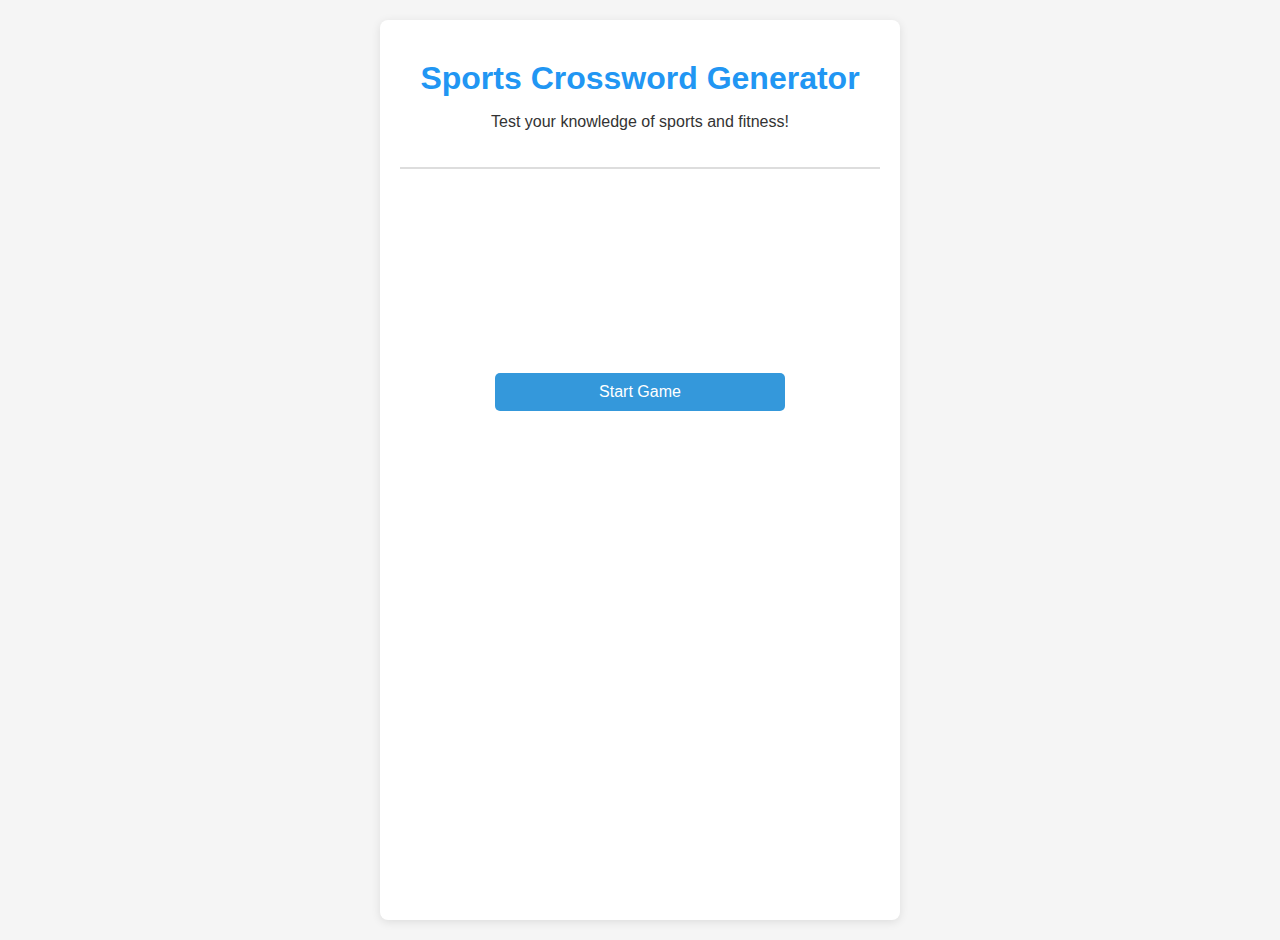
<file: index.html>
<!DOCTYPE html>
<html lang="en">
<head>
    <meta charset="UTF-8">
    <meta name="viewport" content="width=device-width, initial-scale=1.0, maximum-scale=1.0, user-scalable=no">
    <meta http-equiv="Cache-Control" content="no-cache, no-store, must-revalidate">
    <meta http-equiv="Pragma" content="no-cache">
    <meta http-equiv="Expires" content="0">
    <link rel="icon" type="image/x-icon" href="favicon.ico">
    <link rel="shortcut icon" type="image/x-icon" href="favicon.ico">
    <title>Sports Crossword Generator</title>
    <link rel="stylesheet" href="css/styles.css">
</head>
<body>
    <div class="container">
        <header class="header">
            <h1>Sports Crossword Generator</h1>
            <p>Test your knowledge of sports and fitness!</p>
        </header>

        <div class="main-content">
            <div class="game-controls">
                <button id="generate-button" class="button primary" onclick="generatePuzzle()">
                    Start Game
                </button>
            </div>
        </div>
    </div>

    <script type="module">
        import { sportsWords } from './js/sports_words.js';
        import { PuzzleGenerator } from './js/PuzzleGenerator.js';

        window.generatePuzzle = function() {
            const generator = new PuzzleGenerator();
            const maxRetries = 5;
            let retryCount = 0;

            function tryGenerate() {
                try {
                    const WORD_COUNT = 6;
                    const shuffled = [...sportsWords].sort(() => Math.random() - 0.5);
                    const selectedWords = shuffled.slice(0, WORD_COUNT);
                    
                    const result = generator.generatePuzzle(selectedWords);
                    if (!result || !result.grid || !result.words || result.words.length < 4) {
                        throw new Error('Invalid puzzle data');
                    }
                    
                    // 验证数据
                    const validData = result.words.every(word => 
                        word.text && word.hint && typeof word.number === 'number' && 
                        typeof word.horizontal === 'boolean'
                    );
                    
                    if (!validData) {
                        throw new Error('Invalid word data structure');
                    }
                    
                    // 使用 Base64 编码数据并通过 URL 传递
                    const encodedData = btoa(JSON.stringify(result));
                    window.location.href = `game.html?data=${encodedData}`;
                } catch (error) {
                    console.error('Puzzle generation failed:', error);
                    retryCount++;
                    if (retryCount < maxRetries) {
                        setTimeout(() => tryGenerate(), 100);
                    } else {
                        alert('Unable to generate puzzle. Please try again.');
                        window.location.reload();
                    }
                }
            }

            tryGenerate();
        };
    </script>

    <style>
        .main-content {
            display: flex;
            justify-content: center;
            align-items: center;
            min-height: 400px;
        }

        .game-controls {
            text-align: center;
            width: 100%;
            max-width: 300px;
        }

        .button {
            font-size: 1.2em;
            padding: 15px 30px;
            background: var(--primary-color);
            color: white;
            border: none;
            border-radius: 8px;
            cursor: pointer;
            transition: all 0.3s ease;
            width: 100%;
        }

        .button:hover {
            background: var(--primary-hover);
            transform: translateY(-2px);
            box-shadow: 0 4px 12px rgba(33, 150, 243, 0.3);
        }
    </style>
</body>
</html>
</file>
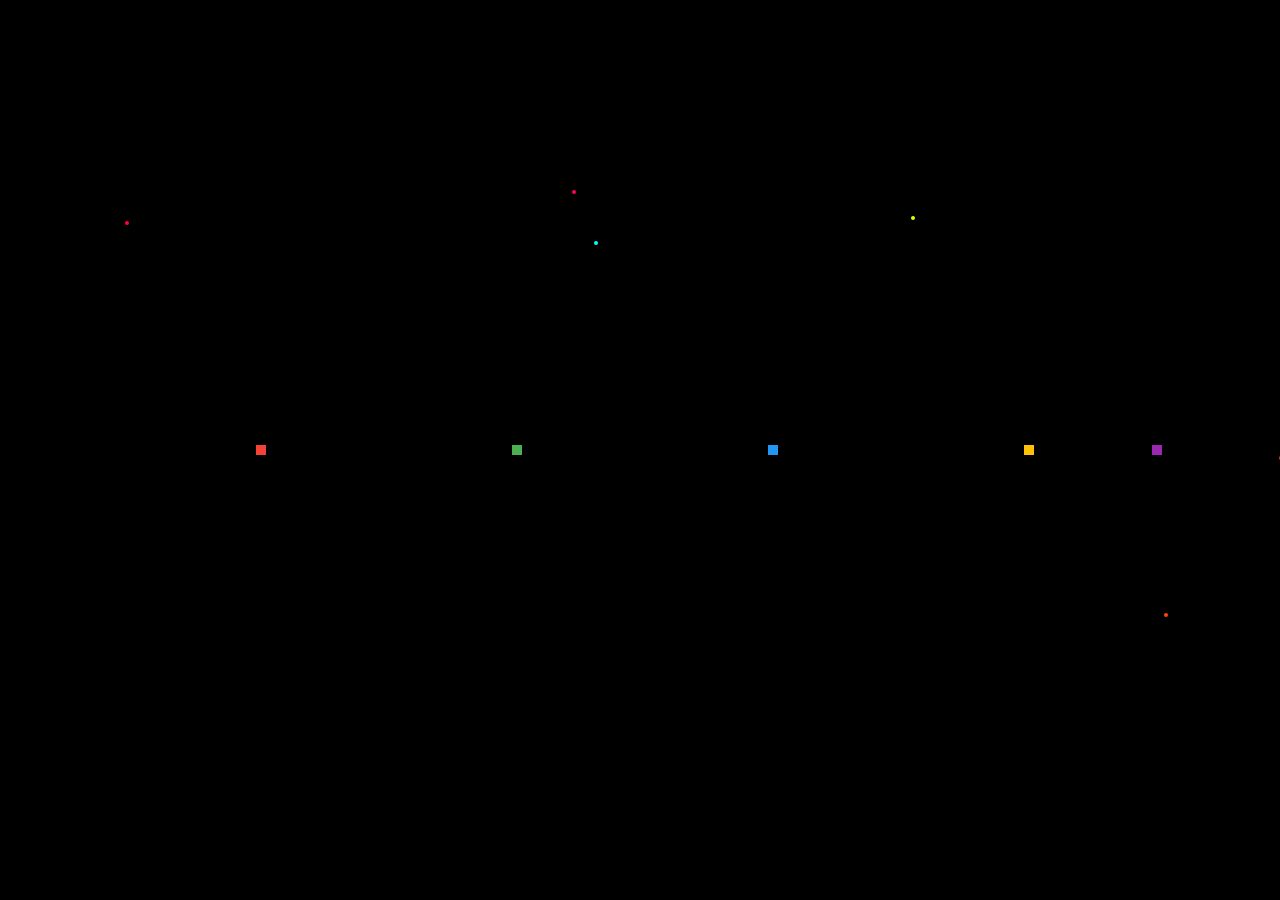
<file: congratulations.html>
<!DOCTYPE html>
<html lang="en">
<head>
    <meta charset="UTF-8">
    <meta name="viewport" content="width=device-width, initial-scale=1.0">
    <title>Congratulations!</title>
    <style>
        body {
            margin: 0;
            padding: 0;
            width: 100vw;
            height: 100vh;
            display: flex;
            justify-content: center;
            align-items: center;
            background: #000;
            overflow: hidden;
        }

        .celebration-container {
            position: relative;
            text-align: center;
            animation: float 3s ease-in-out infinite;
        }

        .celebration-title {
            font-size: 5em;
            color: #fff;
            text-shadow: 0 0 20px rgba(255,255,255,0.8);
            animation: glow 2s ease-in-out infinite alternate;
            margin-bottom: 20px;
            opacity: 0;
            transform: scale(0.5);
            animation: popIn 0.5s ease forwards;
        }

        .celebration-message {
            font-size: 2em;
            color: #E3F2FD;
            text-shadow: 0 0 10px rgba(255,255,255,0.5);
            opacity: 0;
            transform: translateY(20px);
            animation: slideUp 0.5s ease 0.3s forwards;
        }

        .confetti {
            position: absolute;
            width: 10px;
            height: 10px;
            animation: confetti 5s ease-in-out infinite;
        }

        @keyframes float {
            0% { transform: translateY(0px); }
            50% { transform: translateY(-20px); }
            100% { transform: translateY(0px); }
        }

        @keyframes glow {
            from {
                text-shadow: 0 0 20px #fff,
                            0 0 30px #2196F3,
                            0 0 40px #2196F3,
                            0 0 50px #2196F3;
            }
            to {
                text-shadow: 0 0 30px #fff,
                            0 0 40px #64B5F6,
                            0 0 50px #64B5F6,
                            0 0 60px #64B5F6;
            }
        }

        @keyframes confetti {
            0% { transform: translateY(-100vh) rotate(0deg); opacity: 1; }
            100% { transform: translateY(100vh) rotate(720deg); opacity: 0; }
        }

        @keyframes popIn {
            0% { opacity: 0; transform: scale(0.5); }
            100% { opacity: 1; transform: scale(1); }
        }

        @keyframes slideUp {
            0% { opacity: 0; transform: translateY(20px); }
            100% { opacity: 1; transform: translateY(0); }
        }

        .confetti:nth-child(2n) { background: #f44336; left: 20%; animation-delay: 0.2s; }
        .confetti:nth-child(3n) { background: #4CAF50; left: 40%; animation-delay: 0.4s; }
        .confetti:nth-child(4n) { background: #2196F3; left: 60%; animation-delay: 0.6s; }
        .confetti:nth-child(5n) { background: #FFC107; left: 80%; animation-delay: 0.8s; }
        .confetti:nth-child(6n) { background: #9C27B0; left: 90%; animation-delay: 1s; }

        .firework {
            position: absolute;
            width: 4px;
            height: 4px;
            border-radius: 50%;
            animation: firework 1s ease-out infinite;
        }

        @keyframes firework {
            0% { transform: translate(0, 0); opacity: 1; }
            100% { transform: translate(var(--tx), var(--ty)); opacity: 0; }
        }
    </style>
</head>
<body>
    <div class="celebration-container">
        <h1 class="celebration-title">Congratulations!</h1>
        <p class="celebration-message">You've completed the puzzle!</p>
    </div>

    <!-- 彩带元素 -->
    <div class="confetti"></div>
    <div class="confetti"></div>
    <div class="confetti"></div>
    <div class="confetti"></div>
    <div class="confetti"></div>
    <div class="confetti"></div>
    <div class="confetti"></div>
    <div class="confetti"></div>
    <div class="confetti"></div>
    <div class="confetti"></div>

    <script>
        // 创建烟花效果
        function createFirework() {
            const firework = document.createElement('div');
            firework.className = 'firework';
            firework.style.left = Math.random() * window.innerWidth + 'px';
            firework.style.top = Math.random() * window.innerHeight + 'px';
            firework.style.backgroundColor = `hsl(${Math.random() * 360}, 100%, 50%)`;
            firework.style.setProperty('--tx', (Math.random() * 200 - 100) + 'px');
            firework.style.setProperty('--ty', (Math.random() * 200 - 100) + 'px');
            document.body.appendChild(firework);

            setTimeout(() => {
                firework.remove();
            }, 1000);
        }

        // 每100ms创建一个新烟花
        setInterval(createFirework, 100);

        // 3秒后跳转回主页
        setTimeout(() => {
            window.location.href = 'index.html';
        }, 3000);
    </script>
</body>
</html>
</file>
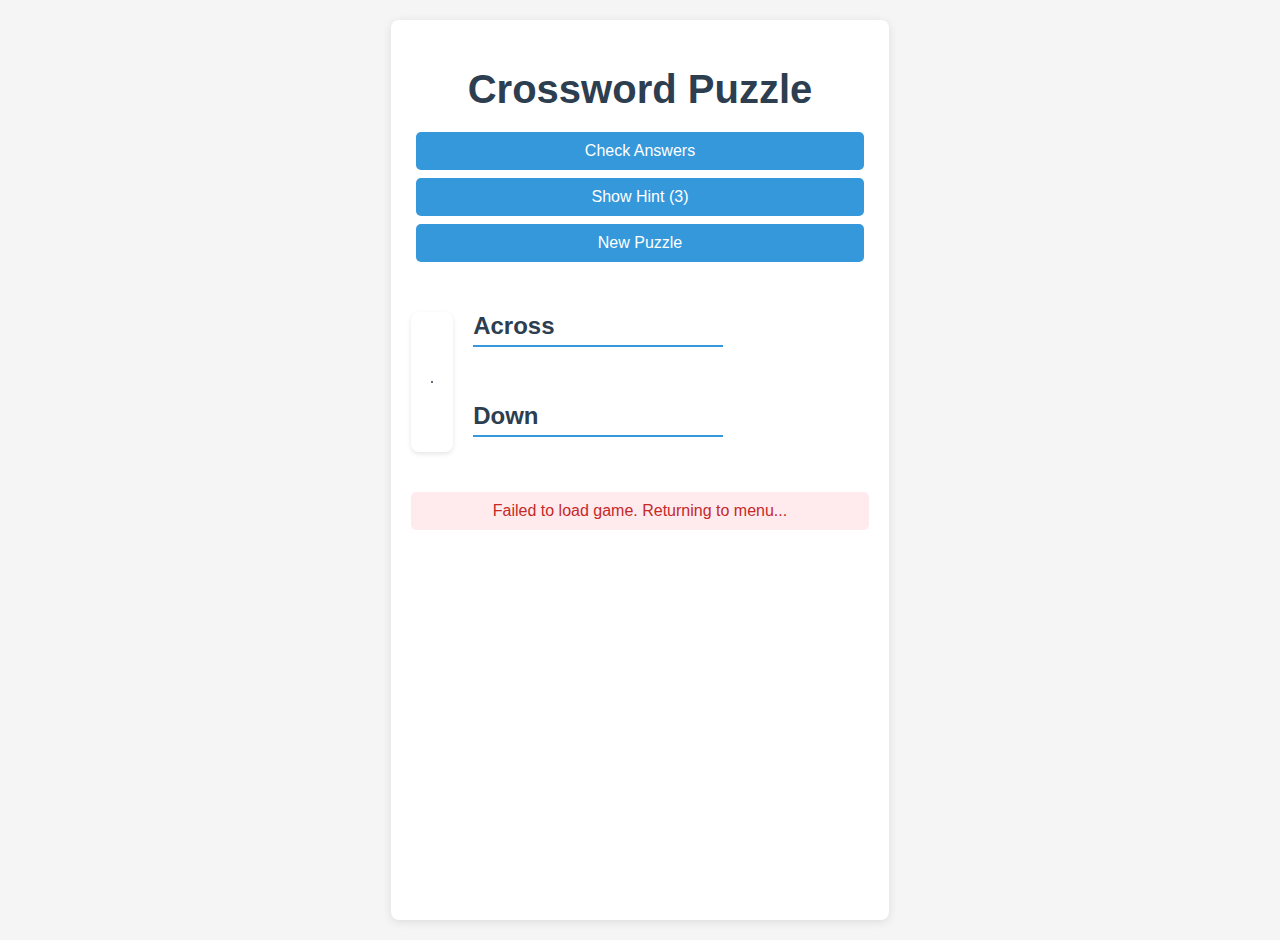
<file: game.html>
<!DOCTYPE html>
<html lang="en">
<head>
    <meta charset="UTF-8">
    <meta name="viewport" content="width=device-width, initial-scale=1.0, maximum-scale=1.0, user-scalable=no">
    <title>Crossword Game</title>
    <link rel="stylesheet" href="css/styles.css">
    <link rel="icon" type="image/x-icon" href="favicon.ico">
</head>
<body>
    <!-- 祝贺动画覆盖层 - 移到最前面确保显示在最上层 -->
    <div id="celebration" class="celebration-overlay">
        <div class="celebration-content">
            <h1 class="celebration-title">Congratulations!</h1>
            <p class="celebration-message">You've completed the puzzle!</p>
        </div>
        <!-- 彩带元素 -->
        <div class="confetti"></div>
        <div class="confetti"></div>
        <div class="confetti"></div>
        <div class="confetti"></div>
        <div class="confetti"></div>
        <div class="confetti"></div>
        <div class="confetti"></div>
        <div class="confetti"></div>
        <div class="confetti"></div>
        <div class="confetti"></div>
    </div>

    <div class="container">
        <header class="game-header">
            <h1>Crossword Puzzle</h1>
            <div class="game-controls">
                <button id="check-button" class="button" onclick="checkAnswers()">Check Answers</button>
                <button id="hint-button" class="button" onclick="showHint()">Show Hint (3)</button>
                <button class="button" onclick="window.location.href='index.html'">New Puzzle</button>
            </div>
        </header>

        <div class="game-content">
            <div class="grid-container">
                <div id="crossword-grid" class="crossword-grid"></div>
            </div>
            
            <div class="clues-container">
                <div class="clues-section">
                    <h2>Across</h2>
                    <div id="across-clues" class="clues-list"></div>
                </div>
                <div class="clues-section">
                    <h2>Down</h2>
                    <div id="down-clues" class="clues-list"></div>
                </div>
            </div>
        </div>

        <div id="status" class="game-status"></div>
    </div>

    <script>
        let gameData = null;
        let hintsRemaining = 3;
        let isGameComplete = false;
        let currentFocusedInput = null;
        
        // 从URL获取游戏数据
        function loadGameData() {
            try {
                // 从 URL 参数获取数据
                const urlParams = new URLSearchParams(window.location.search);
                const encodedData = urlParams.get('data');
                
                if (!encodedData) {
                    throw new Error('No game data found');
                }

                // 解码数据
                const data = JSON.parse(atob(encodedData));
                
                if (!data || !data.grid || !data.words || data.words.length < 4) {
                    throw new Error('Invalid game data');
                }

                gameData = data;
                displayGame(gameData);
            } catch (error) {
                console.error('Failed to load game data:', error);
                showStatus('Failed to load game. Returning to menu...', true);
                setTimeout(() => {
                    window.location.href = 'index.html';
                }, 2000);
            }
        }

        function displayGame(data) {
            displayGrid(data.grid);
            displayClues(data.words);
            // 移除任何可能的祝贺状态
            isGameComplete = false;
            const status = document.getElementById('status');
            status.textContent = '';
            status.className = 'game-status';
            setupKeyboardNavigation();
        }

        function displayGrid(grid) {
            const container = document.getElementById('crossword-grid');
            container.innerHTML = '';
            
            container.style.gridTemplateRows = `repeat(${grid.size}, 1fr)`;
            container.style.gridTemplateColumns = `repeat(${grid.size}, 1fr)`;
            
            for (let i = 0; i < grid.size; i++) {
                for (let j = 0; j < grid.size; j++) {
                    const cell = document.createElement('div');
                    cell.className = 'cell';
                    
                    if (grid.grid[i][j] === null) {
                        cell.className += ' empty';
                    } else {
                        const input = document.createElement('input');
                        input.maxLength = 1;
                        input.dataset.row = i;
                        input.dataset.col = j;
                        input.dataset.answer = grid.grid[i][j];
                        input.addEventListener('input', handleInput);
                        input.addEventListener('focus', handleFocus);
                        input.addEventListener('keydown', handleKeyDown);
                        cell.appendChild(input);
                        
                        // 添加单词编号
                        const word = grid.placedWords.find(w => 
                            (w.horizontal && w.row === i && w.col === j) ||
                            (!w.horizontal && w.row === i && w.col === j)
                        );
                        
                        if (word && (word.col === j && word.row === i)) {
                            const number = document.createElement('span');
                            number.className = 'number';
                            number.textContent = word.number;
                            cell.appendChild(number);
                        }
                    }
                    container.appendChild(cell);
                }
            }
        }

        function displayClues(words) {
            const acrossClues = document.getElementById('across-clues');
            const downClues = document.getElementById('down-clues');
            
            acrossClues.innerHTML = '';
            downClues.innerHTML = '';
            
            words.forEach(word => {
                const clue = document.createElement('div');
                clue.className = 'clue-item';
                clue.innerHTML = `<span class="clue-number">${word.number}.</span> ${word.hint}`;
                
                if (word.horizontal) {
                    acrossClues.appendChild(clue);
                } else {
                    downClues.appendChild(clue);
                }
            });
        }

        function handleInput(event) {
            const input = event.target;
            input.value = input.value.toUpperCase();
            // 移除即时对错反馈
            input.parentElement.classList.remove('correct', 'incorrect');
        }

        function handleFocus(event) {
            currentFocusedInput = event;
            highlightRelatedCells(event.target);
        }

        function highlightRelatedCells(input) {
            // 移除之前的高亮
            document.querySelectorAll('.cell.highlighted').forEach(cell => {
                cell.classList.remove('highlighted');
            });

            const row = parseInt(input.dataset.row);
            const col = parseInt(input.dataset.col);

            // 找到当前单元格所属的单词
            const relatedWord = gameData.grid.placedWords.find(word => {
                if (word.horizontal) {
                    return row === word.row && col >= word.col && col < word.col + word.text.length;
                } else {
                    return col === word.col && row >= word.row && row < word.row + word.text.length;
                }
            });

            if (relatedWord) {
                // 高亮相关单元格
                const cells = document.querySelectorAll('.cell input');
                cells.forEach(cell => {
                    const cellRow = parseInt(cell.dataset.row);
                    const cellCol = parseInt(cell.dataset.col);
                    
                    if (relatedWord.horizontal) {
                        if (cellRow === relatedWord.row && 
                            cellCol >= relatedWord.col && 
                            cellCol < relatedWord.col + relatedWord.text.length) {
                            cell.parentElement.classList.add('highlighted');
                        }
                    } else {
                        if (cellCol === relatedWord.col && 
                            cellRow >= relatedWord.row && 
                            cellRow < relatedWord.row + relatedWord.text.length) {
                            cell.parentElement.classList.add('highlighted');
                        }
                    }
                });
            }
        }

        function handleKeyDown(event) {
            const input = event.target;
            const row = parseInt(input.dataset.row);
            const col = parseInt(input.dataset.col);

            switch(event.key) {
                case 'ArrowRight':
                    moveFocus(row, col + 1);
                    event.preventDefault();
                    break;
                case 'ArrowLeft':
                    moveFocus(row, col - 1);
                    event.preventDefault();
                    break;
                case 'ArrowUp':
                    moveFocus(row - 1, col);
                    event.preventDefault();
                    break;
                case 'ArrowDown':
                    moveFocus(row + 1, col);
                    event.preventDefault();
                    break;
                case 'Backspace':
                    if (!input.value) {
                        moveFocus(row, col - 1);
                        event.preventDefault();
                    }
                    break;
            }
        }

        function moveFocus(row, col) {
            const nextInput = document.querySelector(
                `.cell input[data-row="${row}"][data-col="${col}"]`
            );
            if (nextInput) {
                nextInput.focus();
            }
        }

        function setupKeyboardNavigation() {
            document.addEventListener('keydown', function(event) {
                if (event.key === 'Tab') {
                    event.preventDefault();
                    const inputs = Array.from(document.querySelectorAll('.cell input'));
                    const currentIndex = inputs.indexOf(document.activeElement);
                    const nextIndex = event.shiftKey ? 
                        (currentIndex - 1 + inputs.length) % inputs.length : 
                        (currentIndex + 1) % inputs.length;
                    inputs[nextIndex].focus();
                }
            });
        }

        function checkAnswers() {
            if (isGameComplete) return;
            
            const inputs = document.querySelectorAll('.cell input');
            const emptyInputs = Array.from(inputs).filter(input => !input.value.trim());
            
            if (emptyInputs.length > 0) {
                showStatus('Please fill in all cells before checking', true);
                return;
            }

            const allCorrect = Array.from(inputs).every(input => 
                input.value.toUpperCase() === input.dataset.answer
            );

            if (allCorrect) {
                isGameComplete = true;
                // 跳转到祝贺页面
                window.location.href = 'congratulations.html';
            } else {
                // 跳转到错误页面
                window.location.href = 'error.html';
            }
        }

        function resetGameState() {
            isGameComplete = false;
            
            // 重置所有游戏相关的状态
            const inputs = document.querySelectorAll('.cell input');
            inputs.forEach(input => {
                input.value = '';
                input.disabled = false;
                input.parentElement.classList.remove('correct', 'incorrect');
            });
            
            // 重置按钮状态
            document.getElementById('check-button').disabled = false;
            
            // 重置提示次数
            hintsRemaining = 3;
            updateHintButton();
            
            // 清除状态消息
            const status = document.getElementById('status');
            status.textContent = '';
            status.className = 'game-status';
        }

        function updateHintButton() {
            const hintButton = document.getElementById('hint-button');
            hintButton.textContent = `Show Hint (${hintsRemaining})`;
            if (hintsRemaining <= 0) {
                hintButton.disabled = true;
                hintButton.classList.add('disabled');
            }
        }

        function showHint() {
            if (hintsRemaining <= 0) {
                showStatus('No hints remaining!', true);
                return;
            }

            const inputs = document.querySelectorAll('.cell input');
            const emptyInputs = Array.from(inputs).filter(input => !input.value.trim());
            
            if (emptyInputs.length > 0) {
                const randomInput = emptyInputs[Math.floor(Math.random() * emptyInputs.length)];
                const answer = randomInput.dataset.answer;
                randomInput.value = answer;
                // 移除显示正确答案的样式
                randomInput.parentElement.classList.remove('correct');
                hintsRemaining--;
                updateHintButton();
                
                // 检查是否所有格子都已填写
                const remainingEmpty = Array.from(inputs).filter(input => !input.value.trim());
                if (remainingEmpty.length === 0) {
                    showStatus('All cells filled! You can check your answers now.', false);
                }
            }
        }

        function showStatus(message, isError = false) {
            const status = document.getElementById('status');
            status.textContent = message;
            status.className = 'game-status ' + (isError ? 'error' : 'success');
            
            setTimeout(() => {
                status.textContent = '';
                status.className = 'game-status';
            }, 3000);
        }

        // 确保函数在全局范围内可用
        window.checkAnswers = checkAnswers;
        window.showHint = showHint;

        // 页面加载时初始化游戏
        document.addEventListener('DOMContentLoaded', () => {
            loadGameData();
            // 确保celebration一开始是隐藏的
            const celebration = document.getElementById('celebration');
            celebration.style.display = 'none';
            celebration.classList.remove('show');
        });
    </script>
</body>
</html>
</file>
<file: css/styles.css>
/* 基础样式 */
:root {
    --primary-color: #2196F3;
    --primary-hover: #1976D2;
    --bg-color: #f5f5f5;
    --border-color: #ddd;
    --text-color: #333;
    --cell-size: min(40px, 5vw);
    --grid-gap: 1px;
    --disabled-color: #e0e0e0;
    --transition-speed: 0.3s;
    --background-color: #f5f5f5;
    --grid-border: #2c3e50;
}

body {
    font-family: 'Segoe UI', Tahoma, Geneva, Verdana, sans-serif;
    margin: 0;
    padding: 20px;
    background-color: var(--background-color);
    color: #333;
    min-height: 100vh;
    display: flex;
    flex-direction: column;
}

.container {
    max-width: 1200px;
    margin: 0 auto;
    padding: 20px;
    background-color: white;
    border-radius: 8px;
    box-shadow: 0 2px 10px rgba(0,0,0,0.1);
    position: relative;
    z-index: 1000;
    flex: 1;
}

/* 标题样式 */
.header {
    text-align: center;
    margin-bottom: 30px;
    padding: 20px;
    border-bottom: 2px solid var(--border-color);
}

.header h1 {
    color: var(--primary-color);
    margin: 0 0 10px 0;
}

h2 {
    color: var(--text-color);
    margin: 0 0 20px 0;
    font-size: 1.5em;
}

/* 主内容区布局 */
.main-content {
    display: grid;
    grid-template-columns: 1fr 1fr;
    gap: 30px;
    align-items: start;
}

/* 单词选择区域 */
.word-selection {
    background: white;
    padding: 20px;
    border-radius: 8px;
    max-height: 600px;
    overflow-y: auto;
}

.word-list {
    margin-bottom: 20px;
}

.word-item {
    display: flex;
    flex-direction: column;
    padding: 10px;
    border: 1px solid var(--border-color);
    border-radius: 4px;
    cursor: pointer;
    transition: all 0.3s ease;
}

.word-item:hover {
    background-color: rgba(33, 150, 243, 0.1);
    transform: translateY(-2px);
}

.word-item.selected {
    background-color: var(--primary-color);
    color: white;
    box-shadow: 0 2px 8px rgba(33, 150, 243, 0.3);
}

.word-item.selected .word-hint {
    color: rgba(255, 255, 255, 0.9);
}

.word-text {
    font-weight: bold;
    color: var(--primary-color);
}

.word-hint {
    color: #666;
    font-size: 0.9em;
}

/* 预览区域 */
.preview-section {
    background: white;
    padding: 20px;
    border-radius: 8px;
    display: flex;
    flex-direction: column;
    align-items: center;
}

.preview-grid {
    width: 100%;
    max-width: 400px;
    aspect-ratio: 1;
    background: #2c3e50;
    border-radius: 4px;
    display: grid;
    gap: 1px;
    padding: 2px;
    margin: 0 auto;
}

.preview-grid .cell {
    background: white;
    display: flex;
    justify-content: center;
    align-items: center;
    font-size: 1.2em;
    font-weight: bold;
    color: #2c3e50;
}

.preview-grid .cell.empty {
    background: #2c3e50;
}

/* 按钮样式 */
.button {
    background: var(--primary-color);
    color: white;
    border: none;
    padding: 12px 24px;
    border-radius: 4px;
    cursor: pointer;
    font-size: 1em;
    transition: background 0.3s;
    width: 100%;
}

.button:hover {
    background: #1976D2;
}

/* 游戏页面样式 */
.game-header {
    text-align: center;
    margin-bottom: 30px;
}

.game-header h1 {
    color: #2c3e50;
    font-size: 2.5em;
    margin-bottom: 20px;
}

.game-controls {
    display: flex;
    gap: 8px;
    justify-content: center;
    margin-bottom: 15px;
    flex-wrap: wrap;
}

.game-controls .button {
    background-color: #3498db;
    color: white;
    border: none;
    padding: 10px 20px;
    border-radius: 5px;
    cursor: pointer;
    font-size: 1em;
    transition: background-color 0.3s ease;
    margin: 0 5px;
}

.game-controls .button:hover {
    background-color: #2980b9;
}

.game-content {
    display: flex;
    gap: 20px;
    margin-bottom: 20px;
    animation: fadeIn 0.5s ease;
    flex-direction: row;
}

.clues-container {
    display: grid;
    grid-template-columns: repeat(auto-fit, minmax(250px, 1fr));
    gap: 20px;
    margin-top: 20px;
}

.clues-section {
    margin-bottom: 20px;
}

.clues-section h2 {
    color: #2c3e50;
    border-bottom: 2px solid #3498db;
    padding-bottom: 5px;
    margin-bottom: 15px;
}

.clue-item {
    padding: 8px;
    margin-bottom: 8px;
    border-radius: 4px;
    transition: background-color 0.2s ease;
}

.clue-item:hover {
    background-color: #f7f9fc;
}

.clue-number {
    font-weight: bold;
    color: #3498db;
    margin-right: 5px;
}

/* 网格容器样式 */
.grid-container {
    display: flex;
    justify-content: center;
    align-items: center;
    margin: 20px 0;
    padding: 20px;
    background-color: white;
    border-radius: 8px;
    box-shadow: 0 2px 5px rgba(0, 0, 0, 0.1);
}

/* 网格样式 */
.crossword-grid {
    display: grid;
    gap: var(--grid-gap);
    background-color: var(--grid-border);
    padding: var(--grid-gap);
    border-radius: 8px;
    margin: 20px auto;
    width: fit-content;
    box-shadow: 0 4px 12px rgba(0, 0, 0, 0.1);
}

/* 单元格样式 */
.cell {
    background-color: white;
    width: var(--cell-size);
    height: var(--cell-size);
    position: relative;
    display: flex;
    justify-content: center;
    align-items: center;
    border: 1px solid #e0e0e0;
}

.cell.empty {
    background-color: var(--grid-border);
    border: none;
}

/* 输入框样式 */
.cell input {
    width: 100%;
    height: 100%;
    border: none;
    text-align: center;
    font-size: calc(var(--cell-size) * 0.6);
    font-weight: bold;
    color: var(--text-color);
    background: transparent;
    cursor: pointer;
    caret-color: transparent;
}

.cell input:focus {
    outline: 2px solid var(--primary-color);
    outline-offset: -2px;
    background-color: rgba(33, 150, 243, 0.1);
}

.cell.correct {
    color: #4CAF50;
    animation: correctPulse 0.5s ease;
}

.cell.incorrect {
    color: #f44336;
    animation: incorrectShake 0.5s ease;
}

/* 数字标记样式 */
.number {
    position: absolute;
    top: 2px;
    left: 2px;
    font-size: calc(var(--cell-size) * 0.3);
    color: #666;
    pointer-events: none;
}

/* 按钮样式 */
.button:disabled {
    background-color: #bdc3c7;
    cursor: not-allowed;
}

/* 状态消息样式 */
.game-status {
    text-align: center;
    padding: 10px;
    margin-top: 20px;
    border-radius: 5px;
    opacity: 0;
    transition: opacity 0.3s ease;
}

.game-status.error {
    background-color: #ffebee;
    color: #c62828;
    opacity: 1;
}

.game-status.success {
    background-color: #e8f5e9;
    color: #2e7d32;
    opacity: 1;
}

/* 动画关键帧 */
@keyframes slideDown {
    from {
        transform: translateY(-20px);
        opacity: 0;
    }
    to {
        transform: translateY(0);
        opacity: 1;
    }
}

@keyframes fadeIn {
    from {
        opacity: 0;
    }
    to {
        opacity: 1;
    }
}

@keyframes correctPulse {
    0% { transform: scale(1); }
    50% { transform: scale(1.1); }
    100% { transform: scale(1); }
}

@keyframes incorrectShake {
    0%, 100% { transform: translateX(0); }
    25% { transform: translateX(-5px); }
    75% { transform: translateX(5px); }
}

/* 响应式设计 */
@media (max-width: 768px) {
    .main-content {
        grid-template-columns: 1fr;
    }

    .container {
        padding: 10px;
    }

    .word-selection, .preview-section {
        max-height: none;
    }

    .game-content {
        flex-direction: column;
    }

    .grid-container {
        order: 1;
        margin: 0 auto;
        width: 100%;
        max-width: 500px;
    }

    .clues-container {
        order: 2;
        flex: none;
        width: auto;
        max-height: none;
    }

    .game-controls {
        padding: 0 10px;
    }

    .cell input {
        font-size: calc(var(--cell-size) * 0.7);
    }
}

@media (max-width: 480px) {
    :root {
        --cell-size: min(40px, 8vw);
    }

    body {
        padding: 10px;
    }

    .container {
        padding: 10px;
    }

    .game-controls {
        flex-direction: column;
        align-items: stretch;
        gap: 10px;
    }

    .game-controls .button {
        width: 100%;
    }

    .cell .number {
        font-size: calc(var(--cell-size) * 0.3);
    }
}

/* 触摸设备优化 */
@media (hover: none) {
    .cell input {
        font-size: calc(var(--cell-size) * 0.8);
    }

    .button {
        padding: 12px 20px;
    }

    .clue-item {
        padding: 12px 8px;
    }
}

/* 祝贺动画样式 */
.celebration-overlay {
    position: fixed;
    top: 0;
    left: 0;
    width: 100%;
    height: 100%;
    background: rgba(0, 0, 0, 0.85);
    display: flex;
    justify-content: center;
    align-items: center;
    z-index: 1000;
    opacity: 0;
    visibility: hidden;
    transition: all 0.5s ease;
}

.celebration-overlay.show {
    opacity: 1;
    visibility: visible;
}

.celebration-content {
    background: linear-gradient(135deg, #2196F3, #1976D2);
    padding: 40px 80px;
    border-radius: 20px;
    box-shadow: 0 0 50px rgba(33, 150, 243, 0.5);
    text-align: center;
    transform: scale(0.5) translateY(-100px);
    opacity: 0;
    transition: all 0.5s ease;
    animation: float 3s ease-in-out infinite;
}

.celebration-overlay.show .celebration-content {
    transform: scale(1) translateY(0);
    opacity: 1;
}

.celebration-title {
    font-size: 5em;
    margin-bottom: 20px;
    color: #fff;
    text-shadow: 0 0 20px rgba(255,255,255,0.8);
    animation: glow 2s ease-in-out infinite alternate;
    font-weight: bold;
    letter-spacing: 2px;
}

.celebration-message {
    font-size: 2em;
    color: #E3F2FD;
    text-shadow: 0 0 10px rgba(255,255,255,0.5);
    font-weight: 300;
}

@keyframes glow {
    from {
        text-shadow: 0 0 20px #fff,
                     0 0 30px #2196F3,
                     0 0 40px #2196F3,
                     0 0 50px #2196F3;
    }
    to {
        text-shadow: 0 0 30px #fff,
                     0 0 40px #64B5F6,
                     0 0 50px #64B5F6,
                     0 0 60px #64B5F6;
    }
}

@keyframes float {
    0% { transform: translateY(0px); }
    50% { transform: translateY(-20px); }
    100% { transform: translateY(0px); }
}

/* 响应式调整 */
@media (max-width: 768px) {
    .celebration-content {
        padding: 30px 40px;
    }
    
    .celebration-title {
        font-size: 3em;
    }
    
    .celebration-message {
        font-size: 1.5em;
    }
}

@media (max-width: 480px) {
    .celebration-content {
        padding: 20px 30px;
    }
    
    .celebration-title {
        font-size: 2.5em;
    }
    
    .celebration-message {
        font-size: 1.2em;
    }
}

@keyframes confetti {
    0% { transform: translateY(0) rotateZ(0); opacity: 1; }
    100% { transform: translateY(1000px) rotateZ(720deg); opacity: 0; }
}

.confetti {
    position: absolute;
    width: 10px;
    height: 10px;
    background: #f00;
    opacity: 0;
}

.confetti.show {
    animation: confetti 5s ease-in-out forwards;
}

/* 生成不同颜色的彩带 */
.confetti:nth-child(2n) { background: #0f0; }
.confetti:nth-child(3n) { background: #00f; }
.confetti:nth-child(4n) { background: #ff0; }
.confetti:nth-child(5n) { background: #f0f; }

/* 为每个彩带设置不同的延迟和位置 */
.confetti:nth-child(1) { left: 10%; animation-delay: 0s; }
.confetti:nth-child(2) { left: 20%; animation-delay: 0.2s; }
.confetti:nth-child(3) { left: 30%; animation-delay: 0.4s; }
.confetti:nth-child(4) { left: 40%; animation-delay: 0.6s; }
.confetti:nth-child(5) { left: 50%; animation-delay: 0.8s; }
.confetti:nth-child(6) { left: 60%; animation-delay: 1s; }
.confetti:nth-child(7) { left: 70%; animation-delay: 1.2s; }
.confetti:nth-child(8) { left: 80%; animation-delay: 1.4s; }
.confetti:nth-child(9) { left: 90%; animation-delay: 1.6s; }
.confetti:nth-child(10) { left: 100%; animation-delay: 1.8s; }

/* 高亮样式 */
.cell.highlighted {
    background-color: #e3f2fd;
}

.cell.highlighted input {
    background-color: transparent;
}

/* 移动端输入优化 */
.cell input {
    -webkit-tap-highlight-color: transparent;
    touch-action: manipulation;
}

/* 移动端滑动优化 */
.clues-container {
    -webkit-overflow-scrolling: touch;
    scrollbar-width: thin;
    scrollbar-color: var(--primary-color) transparent;
}

.clues-container::-webkit-scrollbar {
    width: 6px;
}

.clues-container::-webkit-scrollbar-track {
    background: transparent;
}

.clues-container::-webkit-scrollbar-thumb {
    background-color: var(--primary-color);
    border-radius: 3px;
}

/* 活跃状态优化 */
.cell input:focus {
    background-color: rgba(33, 150, 243, 0.2);
}

.cell.highlighted input:focus {
    background-color: rgba(33, 150, 243, 0.3);
}

/* 触摸设备优化 */
@media (hover: none) {
    .cell {
        touch-action: manipulation;
    }

    .cell input {
        font-size: calc(var(--cell-size) * 0.8);
    }

    .button {
        min-height: 44px;
        padding: 12px 20px;
    }

    .clue-item {
        padding: 12px 8px;
        min-height: 44px;
    }
}

/* 小屏幕设备优化 */
@media (max-width: 480px) {
    .container {
        padding: 10px;
        margin: 0;
        border-radius: 0;
        min-height: 100vh;
        display: flex;
        flex-direction: column;
    }

    .game-content {
        flex: 1;
        margin: 0;
    }

    .grid-container {
        padding: 10px;
        margin: 0 -10px;
        border-radius: 0;
        box-shadow: none;
    }

    .clues-container {
        margin: 10px -10px 0;
        border-radius: 0;
        box-shadow: none;
        border-top: 1px solid var(--border-color);
    }

    .game-controls {
        position: sticky;
        top: 0;
        background: white;
        z-index: 100;
        padding: 10px 0;
        margin: 0;
    }

    .game-status {
        position: fixed;
        bottom: 0;
        left: 0;
        right: 0;
        margin: 0;
        padding: 10px;
        background: rgba(255, 255, 255, 0.9);
        backdrop-filter: blur(5px);
        z-index: 100;
        text-align: center;
    }
}

/* 动画优化 */
@media (prefers-reduced-motion: reduce) {
    * {
        animation-duration: 0.01ms !important;
        animation-iteration-count: 1 !important;
        transition-duration: 0.01ms !important;
        scroll-behavior: auto !important;
    }
}

/* 深色模式支持 */
@media (prefers-color-scheme: dark) {
    :root {
        --bg-color: #121212;
        --text-color: #ffffff;
        --border-color: #444;
        --primary-color: #64B5F6;
        --primary-hover: #42A5F5;
        --background-color: #1a1a1a;
    }

    body {
        background-color: var(--bg-color);
    }

    .container {
        background-color: #1E1E1E;
    }

    .cell {
        background-color: #2D2D2D;
    }

    .cell input {
        color: var(--text-color);
    }

    .cell.empty {
        background-color: #121212;
    }

    .cell.highlighted {
        background-color: rgba(100, 181, 246, 0.2);
    }

    .clues-container {
        background-color: #1E1E1E;
    }

    .game-controls {
        background-color: #1E1E1E;
    }

    .game-status {
        background-color: rgba(30, 30, 30, 0.9);
    }
}

/* 清除其他页面的样式影响 */
#wordwall {
    display: none !important;
}

.wordwall-wrapper {
    display: none !important;
}

/* 确保我们的容器独立显示 */
#sports-crossword {
    position: relative;
    z-index: 1000;
    background-color: var(--background-color);
    min-height: 100vh;
    width: 100%;
    display: flex;
    flex-direction: column;
}

/* 移动设备 (小于768px) */
@media screen and (max-width: 767px) {
    .container {
        padding: 10px;
    }
    
    .game-content {
        flex-direction: column;
    }
    
    .grid-container {
        width: 100%;
        margin-bottom: 20px;
    }
    
    .clues-container {
        width: 100%;
    }
}

/* 平板设备 (768px - 1024px) */
@media screen and (min-width: 768px) and (max-width: 1024px) {
    .game-content {
        gap: 20px;
    }
    
    .grid-container {
        width: 55%;
    }
    
    .clues-container {
        width: 45%;
    }
}

/* 桌面设备 (大于1024px) */
@media screen and (min-width: 1025px) {
    .container {
        max-width: 1200px;
        margin: 0 auto;
    }
}
</file>
